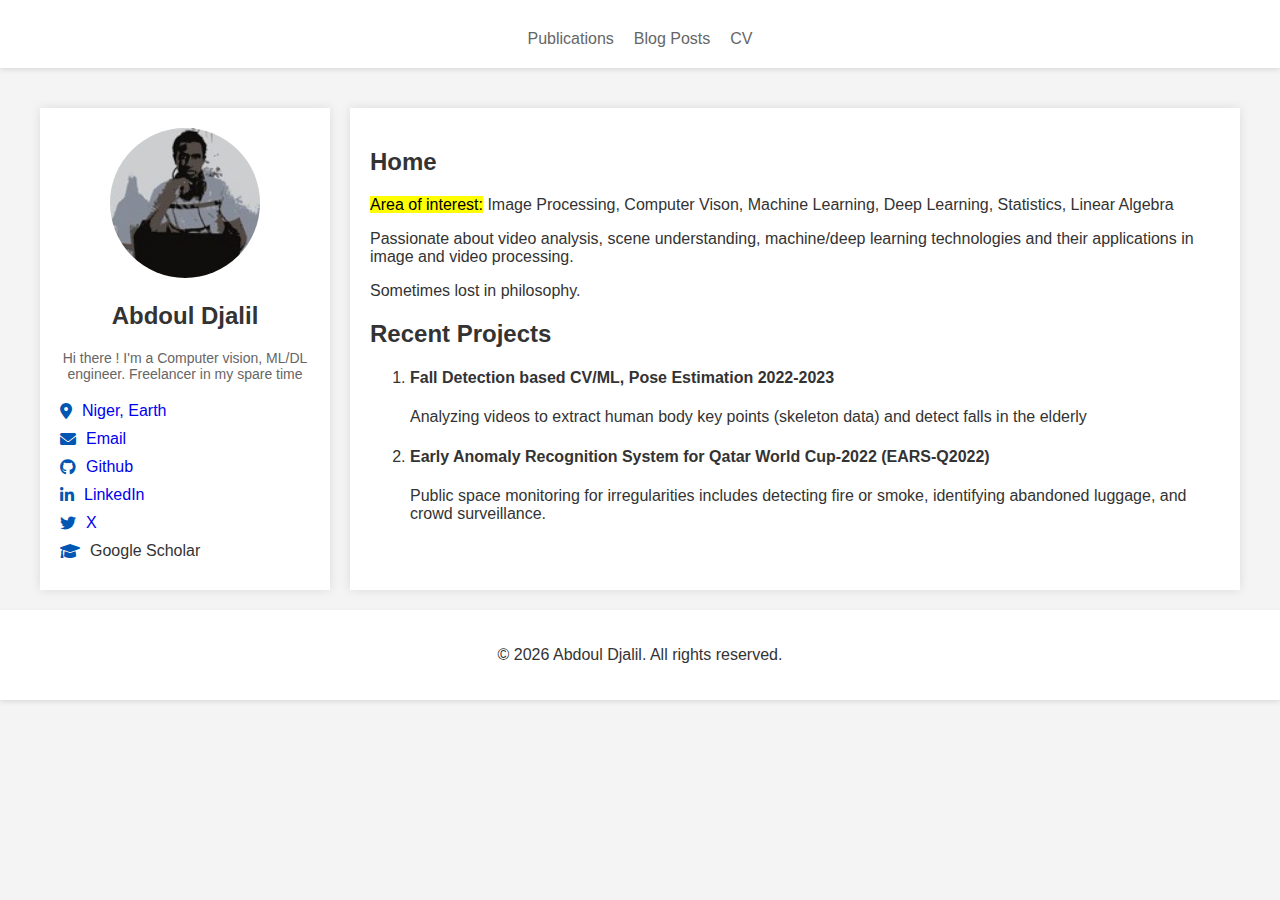
<file: index.html>
<!DOCTYPE html>
<html lang="fr">
<head>
    <meta charset="UTF-8">
    <meta name="viewport" content="width=device-width, initial-scale=1.0">
    <title>ADOH Academic Website</title>
    <link rel="stylesheet" href="./styles/styles.css">
    <link rel="stylesheet" href="https://cdnjs.cloudflare.com/ajax/libs/font-awesome/6.0.0-beta3/css/all.min.css">
</head>
<body>

    <header>
        <!-- <h1>Abdoul Djalil</h1> -->
        <nav class="navbar">
            <ul>
                <!-- <li><a href="#home">Home</a></li> -->
                <li><a href="/pages/publication.html">Publications</a></li>
                <li><a href="/pages/blog.html">Blog Posts</a></li>
                <li><a href="/pages/curriculumv.html">CV</a></li>  
                <!-- <li><a href="#teaching">Teaching</a></li> -->
                <!-- <li><a href="#portfolio">Portfolio</a></li> -->
                <!-- <li><a href="#talks">Talks</a></li> -->
                <!-- <li><a href="#guide">Guide</a></li> -->
            </ul>
        </nav>
    </header>

    <div class="container">
        <aside class="sidebar">
            <img src="./images/alil.jpg" alt="Profile Image" class="profile-image">
            <h2>Abdoul Djalil</h2>
            <p>Hi there !
                I'm a Computer vision, ML/DL engineer.
                Freelancer in my spare time
            </p>
            <ul class="contact-info">
                <li><i class="fas fa-map-marker-alt"></i><a href="https://en.wikipedia.org/wiki/Niger" target="_blank">Niger, Earth</a></li>
                <li><i class="fas fa-envelope"></i><a href="mailto:abdouldjalilo@gmail.com">Email</a></li>
                <li><i class="fab fa-github"></i><a href="https://github.com/djaliloh" title="My GitHub profile" target="_blank">Github</a></li>
                <li><i class="fab fa-linkedin-in"></i><a href="https://www.linkedin.com/in/hamza-abdouldjalilo/" title="Let's connect on LinkedIn" target="_blank">LinkedIn</a></li>
                <li><i class="fab fa-twitter"></i><a href="https://x.com/djaliloh" title="Let's connect on X" target="_blank">X</a></li>
                <li><i class="fas fa-graduation-cap"></i> Google Scholar</li>
                <!-- <li><i class="fas fa-id-card"></i> ORCID</li> -->
                <!-- <li><i class="fas fa-book-medical"></i> PubMed</li> -->
                
                <!-- <li><i class="fas fa-university"></i> Red Brick University</li> -->
                <!-- <li><i class="fas fa-butterfly"></i> Bluesky</li> -->
            </ul>
        </aside>

        <main class="content-home">
            <h2 id="home">Home</h2>
            <p> <mark>Area of interest:</mark> Image Processing, Computer Vison, Machine Learning, Deep Learning, Statistics, Linear Algebra</p>
            <p> Passionate about video analysis, scene understanding, machine/deep learning technologies and their applications in image and video processing.</p>
            <p> Sometimes lost in philosophy.</p>

            <h2>Recent Projects</h2>
            <div class="project">
                <ol>
                    <li>
                        <h4>Fall Detection based CV/ML, Pose Estimation 2022-2023</h4>
                        <p>Analyzing videos to extract human body key points (skeleton data) and detect falls in the elderly</p>
                        <!-- <a href="https://github.com/votre-projet" target="_blank">Voir le projet sur GitHub</a> -->
                    </li>

                    <li>
                        <h4>Early Anomaly Recognition System for Qatar World Cup-2022 (EARS-Q2022)</h4>
                        <p>Public space monitoring for irregularities includes detecting fire or smoke, identifying abandoned luggage, and crowd surveillance.</p>
                    </li>
                </ol>
        
            </div>

        </main>
    </div>

    <footer>
        <p>&copy; <span id="year"></span> Abdoul Djalil. All rights reserved.</p>
    </footer>
    
    <script>
        // Fonction pour mettre à jour l'année dans le pied de page
        document.getElementById('year').textContent = new Date().getFullYear();
    </script>

</body>
</html>
</file>
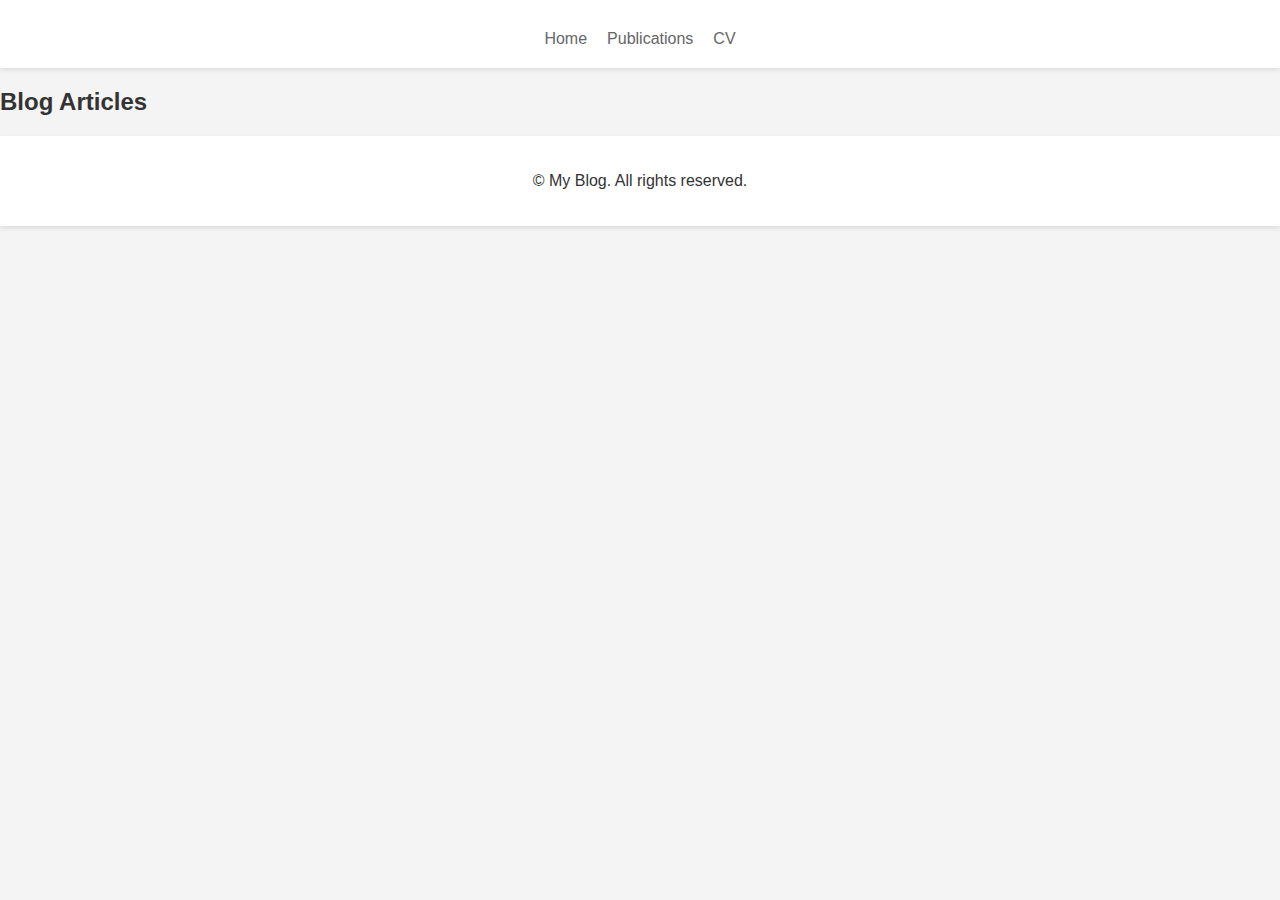
<file: pages/blog.html>
<!DOCTYPE html>
<html lang="fr">
<head>
    <meta charset="UTF-8">
    <meta name="viewport" content="width=device-width, initial-scale=1.0">
    <title>Blog Posts</title>
    <link rel="stylesheet" href="../styles/styles.css">
</head>
<body>
    <header>
        <nav class="navbar">
            <ul>
                <li><a href="../index.html">Home</a></li>
                <li><a href="/pages/publication.html">Publications</a></li>
                <li><a href="/pages/curriculumv.html">CV</a></li>
            </ul>
        </nav>
        <!-- <h1>My Blog</h1> -->
    </header>
  
    <main>
        <h2>Blog Articles</h2>
        <!-- Contenu des articles du blog -->
    </main>
  
    <footer>
        <p>&copy; <span id="year"></span> My Blog. All rights reserved.</p>
    </footer>
</body>
</html>




<!-- <div class="coming-soon">
    <h2>Page under construction</h2>
    <p>We are actively working on this page. Check back soon for updated content.</p>
</div> -->
</file>
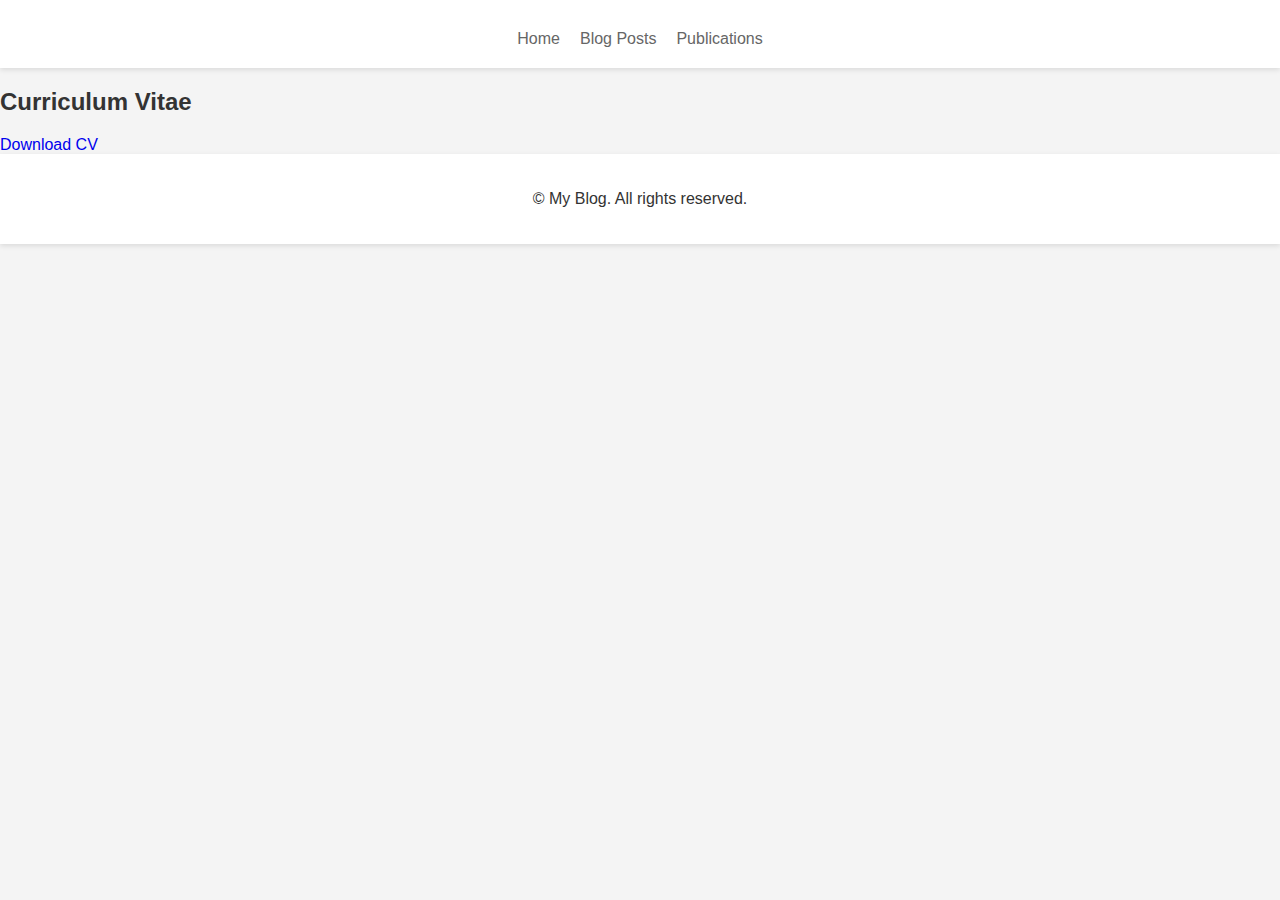
<file: pages/curriculumv.html>
<!DOCTYPE html>
<html lang="fr">
<head>
    <meta charset="UTF-8">
    <meta name="viewport" content="width=device-width, initial-scale=1.0">
    <title>CV</title>
    <link rel="stylesheet" href="../styles/styles.css">
</head>
<body>
    <header>
        <nav class="navbar">
            <ul>
                <li><a href="../index.html">Home</a></li>
                <li><a href="/pages/blog.html">Blog Posts</a></li>
                <li><a href="/pages/publication.html">Publications</a></li>  
            </ul>
        </nav>
        <!-- <h1>My CV</h1> -->
    </header>
  
    <main>
        <h2>Curriculum Vitae</h2>
         <li><a href="../curriculumvitae/cv_abdoul_.pdf" download="cv_abdoul">Download CV</a></li>  
    </main>
  
    <footer>
        <p>&copy; <span id="year"></span> My Blog. All rights reserved.</p>
    </footer>
</body>
</html>



<!-- <div class="coming-soon">
    <h2>Page under construction</h2>
    <p>We are actively working on this page. Check back soon for updated content.</p>
</div> -->
</file>
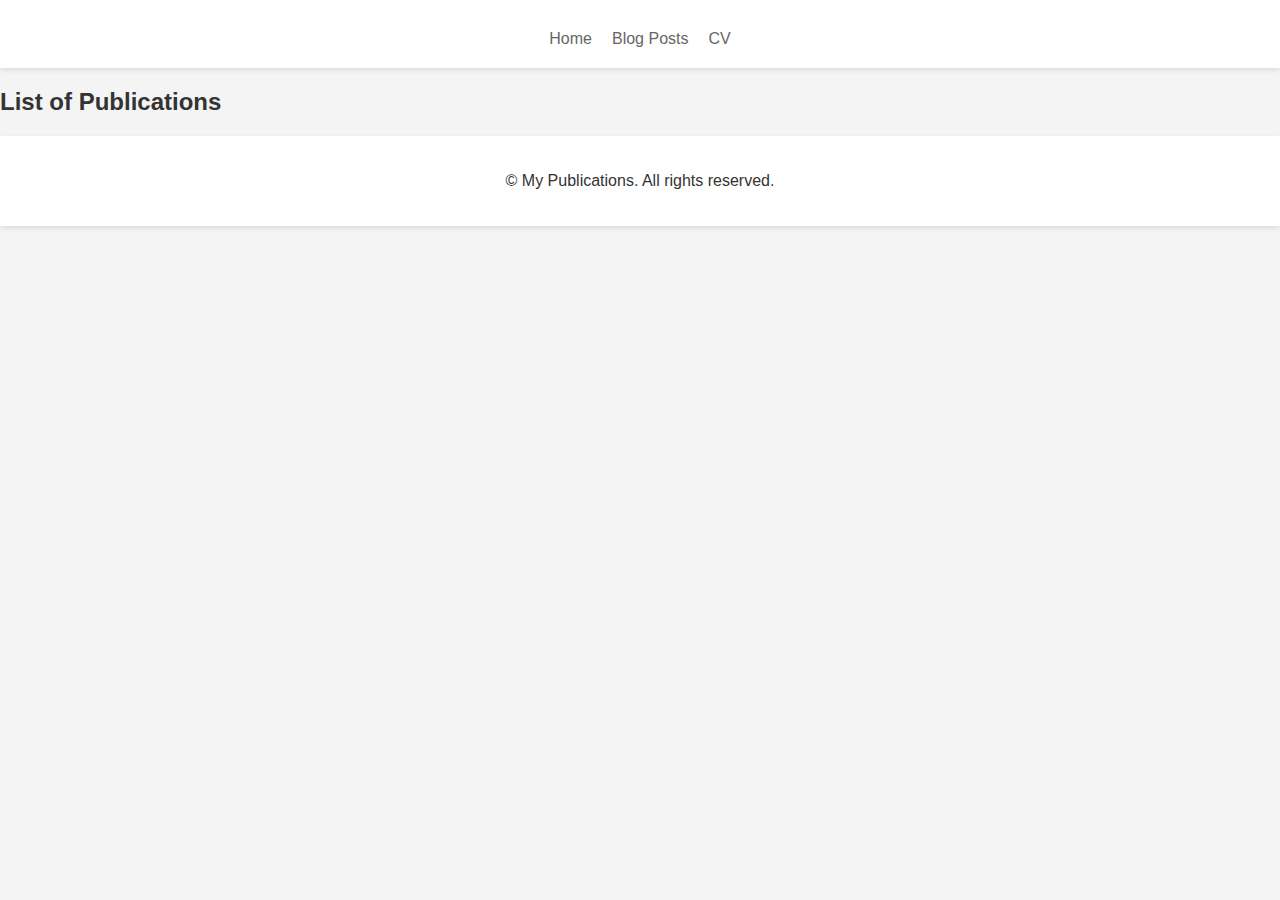
<file: pages/publication.html>
<!DOCTYPE html>
<html lang="fr">
<head>
    <meta charset="UTF-8">
    <meta name="viewport" content="width=device-width, initial-scale=1.0">
    <title>Publications</title>
    <link rel="stylesheet" href="../styles/styles.css">
</head>
<body>
    <header>
        <nav class="navbar">
            <ul>
                <li><a href="../index.html">Home</a></li>
                <li><a href="/pages/blog.html">Blog Posts</a></li>
            <li><a href="/pages/curriculumv.html">CV</a></li>  
            </ul>
        </nav>
        <!-- <h1>My Publications</h1> -->
    </header>
  
    <main>
        <h2>List of Publications</h2>
        <!-- Contenu des articles du blog -->
    </main>
  
    <footer>
        <p>&copy; <span id="year"></span> My Publications. All rights reserved.</p>
    </footer>
</body>
</html>



<!-- <div class="publication">
    <main class="content">
        <h2>Publications</h2>
        <p>You can also find my articles on <a href="#">my Google Scholar profile</a>.</p>
        <h3>Journal Articles</h3>
        
        <article>
            <h4><a href="#">Paper Title Number 3</a></h4>
            <p>Published in <i>Journal 1</i>, 2015</p>
            <p>This paper is about the number 3. The number 4 is left for future work.</p>
            <p><strong>Recommended citation:</strong> Your Name, You. (2015). "Paper Title Number 3." <i>Journal 1</i>. 1(3).</p>
            <p><a href="#">Download Paper</a> | <a href="#">Download Slides</a></p>
        </article>
        
        <article>
            <h4><a href="#">Paper Title Number 2</a></h4>
            <p>Published in <i>Journal 1</i>, 2010</p>
            <p>This paper is about the number 2.</p>
            <p><strong>Recommended citation:</strong> Your Name, You. (2010). "Paper Title Number 2." <i>Journal 1</i>. 1(2).</p>
            <p><a href="#">Download Paper</a> | <a href="#">Download Slides</a></p>
        </article>
    </main>
</div> -->
</file>
<file: styles/styles.css>
/* Styles généraux */
body {
  font-family: Arial, sans-serif;
  margin: 0;
  padding: 0;
  background-color: #f4f4f4;
  color: #333;
}

header {
  padding: 20px;
  background-color: #fff;
  text-align: center;
  box-shadow: 0px 2px 5px rgba(0, 0, 0, 0.1);
  margin-bottom: 20px;
}

header h1 {
  margin: 0;
  font-size: 24px;
  font-weight: 400;
}

.navbar ul {
  list-style: none;
  padding: 0;
  margin: 10px 0 0 0;
  display: flex;
  justify-content: center;
  gap: 20px;
}

.navbar ul li {
  display: inline;
}

.navbar ul li a {
  text-decoration: none;
  font-size: 16px;
  color: #666;
}

.navbar ul li a:hover {
  color: #0056b3;
}

.container {
  display: flex;
  margin: 0 auto;
  max-width: 1200px;
  padding: 20px;
}

.sidebar {
  width: 250px;
  padding: 20px;
  background-color: #fff;
  box-shadow: 0px 0px 10px rgba(0, 0, 0, 0.1);
  text-align: center;
  margin-right: 20px;
}

.profile-image {
  border-radius: 50%;
  width: 150px;
  height: 150px;
  object-fit: cover;
  margin-bottom: 20px;
}

.sidebar h2 {
  margin-top: 0;
  color: #333;
}

.sidebar p {
  font-size: 14px;
  color: #666;
}

.contact-info {
  list-style: none;
  padding: 0;
  margin: 20px 0 0;
  text-align: left;
}

.contact-info li {
  margin: 10px 0;
  font-size: 16px;
  color: #333;
  display: flex;
  align-items: center;
}

.contact-info li i {
  margin-right: 10px;
  color: #0056b3;
}

.content, .content-home {
  flex: 1;
  padding: 20px;
  background-color: #fff;
  box-shadow: 0px 0px 10px rgba(0, 0, 0, 0.1);
}

.content h2 {
  margin-top: 0;
  font-size: 24px;
}

.content h3 {
  font-size: 20px;
  margin-bottom: 15px;
}

.content article {
  margin-bottom: 30px;
}

.content article h4 {
  margin: 0 0 10px;
  font-size: 18px;
}

.content article h4 a {
  text-decoration: none;
  color: #007bff;
}

.content article p {
  margin: 5px 0;
  font-size: 14px;
  color: #666;
}

.content article p strong {
  font-weight: bold;
}

.content article a {
  text-decoration: none;
  color: #007bff;
}

.content article a:hover {
  text-decoration: underline;
}

a {
  text-decoration: none;
}

a:hover {
  text-decoration: underline;
}

footer {
  padding: 20px;
  background-color: #fff;
  text-align: center;
  box-shadow: 0px 2px 5px rgba(0, 0, 0, 0.1);
  margin-bottom: 20px;
}

/* Media Queries pour les appareils mobiles */
@media (max-width: 768px) {
  header h1 {
    font-size: 20px;
  }

  .navbar ul {
    flex-direction: column;
    gap: 10px;
  }

  .navbar ul li {
    display: block;
  }

  .container {
    flex-direction: column;
    padding: 10px;
  }

  .sidebar {
    width: 100%;
    margin-right: 0;
    margin-bottom: 20px;
  }

  .content {
    padding: 10px;
  }
}

@media (max-width: 480px) {
  header h1 {
    font-size: 18px;
  }

  .navbar ul {
    gap: 5px;
  }

  .navbar ul li a {
    font-size: 14px;
  }

  .container {
    padding: 5px;
  }

  .sidebar {
    width: 100%;
  }

  .content {
    padding: 5px;
  }
}
</file>
